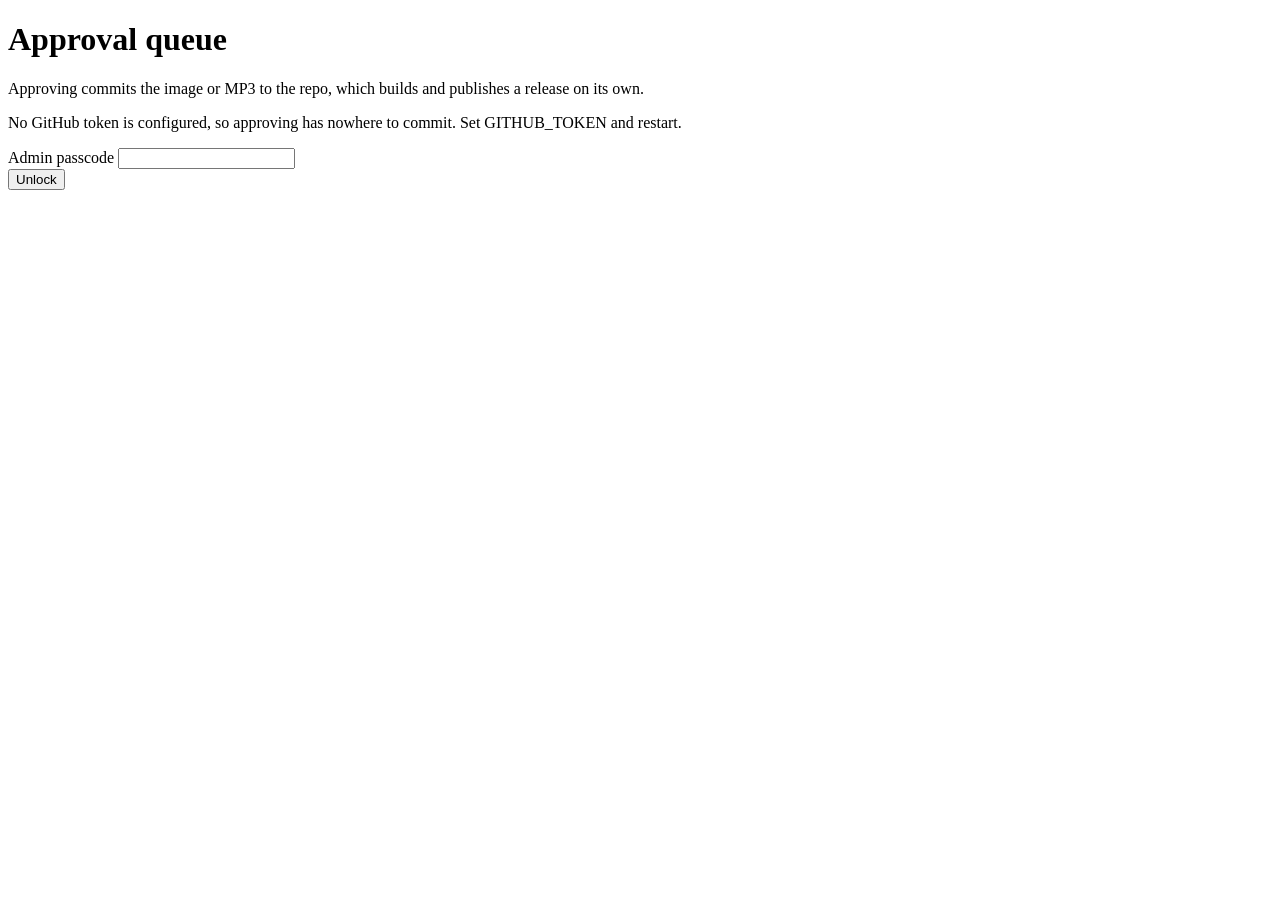
<file: server/src/main/resources/templates/admin.html>
<!doctype html>
<html lang="en" th:replace="~{layout/base :: page(~{::title}, 'admin', ~{::main}, ~{::scripts})}"
      xmlns:th="http://www.thymeleaf.org">
<head>
    <title>Approval queue</title>
</head>
<body>

<main>
    <h1>Approval queue</h1>
    <p class="sub">Approving commits the image or MP3 to the repo, which builds and publishes a release on its own.</p>

    <p class="msg warn" th:unless="${publishingEnabled}">
        No GitHub token is configured, so approving has nowhere to commit. Set GITHUB_TOKEN and restart.
    </p>

    <form autocomplete="off" class="card" id="gate">
        <label class="field">
            <span>Admin passcode</span>
            <input autocomplete="current-password" id="passcode" type="password">
        </label>
        <div class="actions">
            <button type="submit">Unlock</button>
        </div>
        <p class="msg" id="gate-message" role="status"></p>
    </form>

    <section hidden id="panel">
        <div class="toolbar">
            <span class="tag" id="pending-count"></span>
            <button class="ghost" id="refresh">Refresh</button>
            <button class="ghost" id="resync" title="Adopt anything added to the repo by hand">Sync from repo</button>
        </div>

        <div id="queue"></div>

        <h2>Emotes in the pack</h2>
        <p class="sub">Removing one commits a delete and rebuilds the addon without it.</p>
        <div class="grid" id="approved"></div>

        <h2>Sounds in the pack</h2>
        <p class="sub">Same here: removing one publishes an update without it.</p>
        <div class="grid" id="approved-sounds"></div>
    </section>
</main>

<th:block th:fragment="scripts">
    <script th:src="@{/js/admin.js}" type="module"></script>
</th:block>

</body>
</html>
</file>
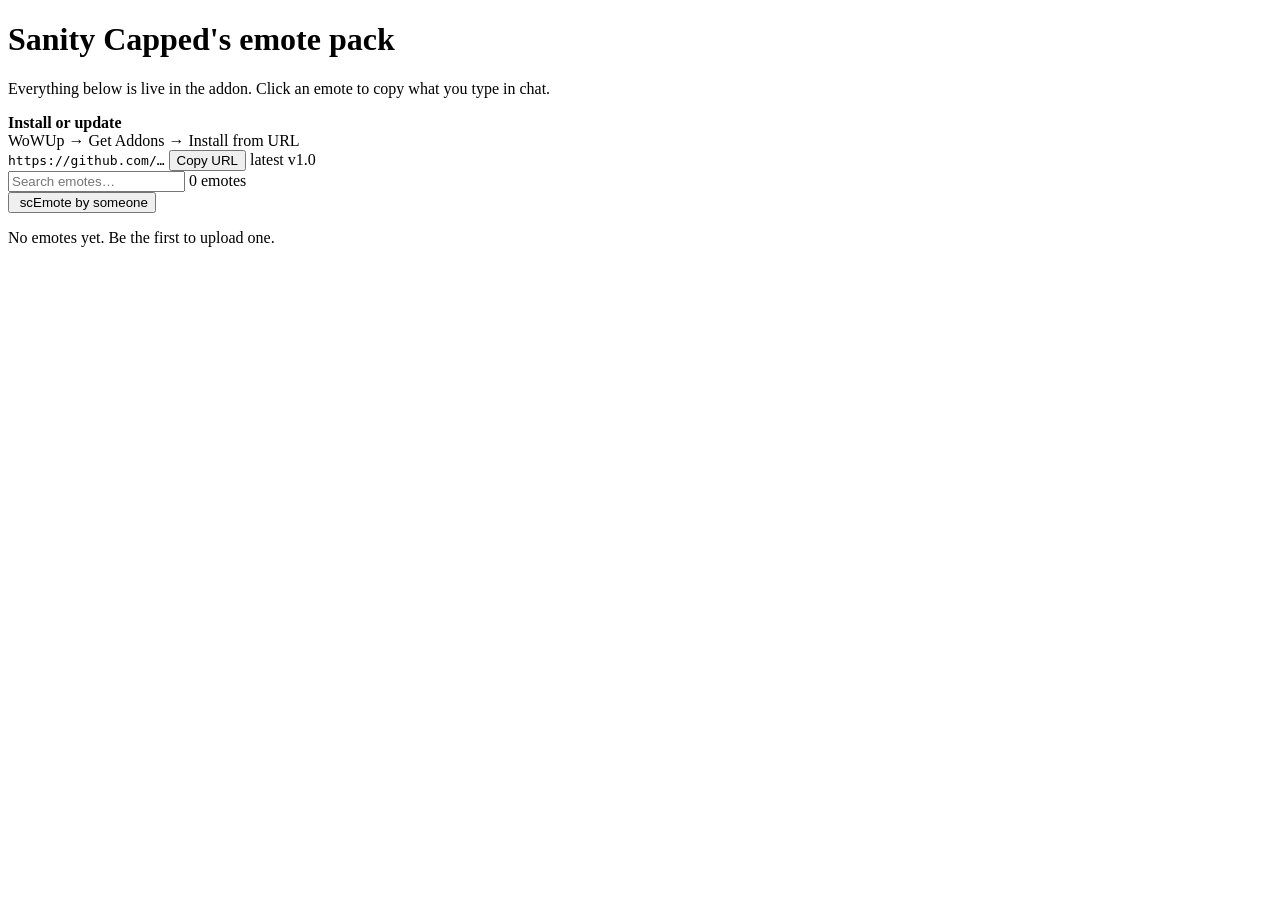
<file: server/src/main/resources/templates/browse.html>
<!doctype html>
<html lang="en" th:replace="~{layout/base :: page(~{::title}, 'browse', ~{::main}, ~{::scripts})}"
      xmlns:th="http://www.thymeleaf.org">
<head>
    <title>Sanity Capped Emote Pack</title>
</head>
<body>

<main>
    <h1>Sanity Capped's emote pack</h1>
    <p class="sub">Everything below is live in the addon. Click an emote to copy what you type in chat.</p>

    <div class="card install">
        <div>
            <strong>Install or update</strong><br>
            <span class="muted">WoWUp &rarr; Get Addons &rarr; Install from URL</span>
        </div>
        <code id="repo-url" th:text="${repoUrl}">https://github.com/…</code>
        <button class="ghost" data-copy="#repo-url">Copy URL</button>
        <a class="tag" rel="noopener" target="_blank" th:href="${release.url()}" th:if="${release}"
           th:text="'latest ' + ${release.tag()}">latest v1.0</a>
    </div>

    <div class="toolbar">
        <input aria-label="Search emotes" autocomplete="off" id="search" placeholder="Search emotes…"
               type="search">
        <span class="tag" id="count" th:text="${#lists.size(emotes)} + ' emotes'">0 emotes</span>
    </div>

    <div class="grid" id="grid">
        <button class="emote" th:data-name="${emote.name()}" th:data-search="${emote.name() + ' ' + emote.uploader()}"
                th:each="emote : ${emotes}" th:title="'Click to copy ' + ${emote.name()}"
                type="button">
            <img loading="lazy" th:alt="${emote.name()}" th:src="${emote.url()}">
            <span class="name" th:text="${emote.name()}">scEmote</span>
            <span class="by" th:text="'by ' + ${emote.uploader()} + ' · ' + ${emote.age()}">by someone</span>
        </button>
    </div>

    <p class="empty" th:if="${#lists.isEmpty(emotes)}">
        No emotes yet. Be the first to <a th:href="@{/upload}">upload one</a>.
    </p>
</main>

<th:block th:fragment="scripts">
    <script th:src="@{/js/browse.js}" type="module"></script>
</th:block>

</body>
</html>
</file>
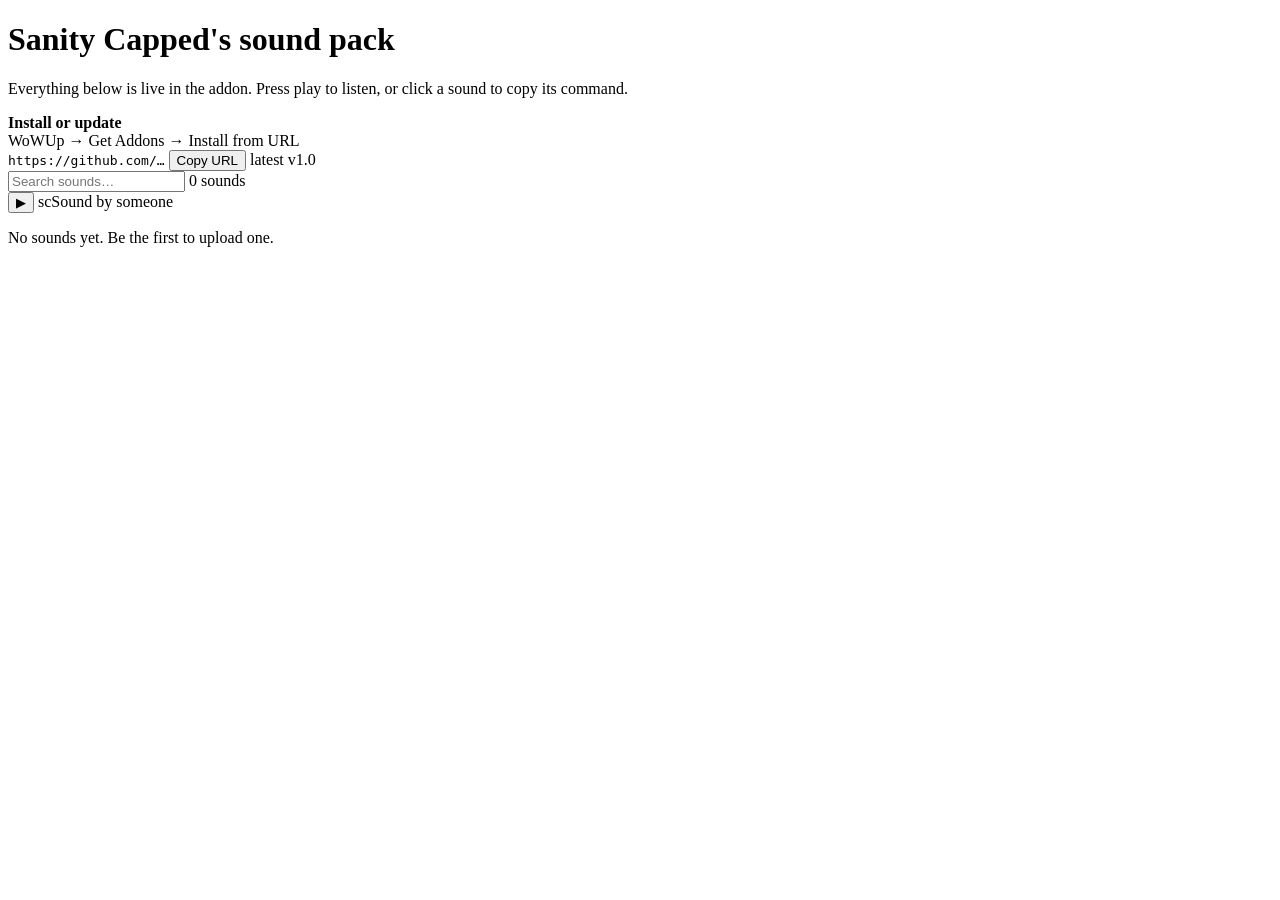
<file: server/src/main/resources/templates/sounds.html>
<!doctype html>
<html lang="en" th:replace="~{layout/base :: page(~{::title}, 'sounds', ~{::main}, ~{::scripts})}"
      xmlns:th="http://www.thymeleaf.org">
<head>
    <title>Sanity Capped Sound Pack</title>
</head>
<body>

<main>
    <h1>Sanity Capped's sound pack</h1>
    <p class="sub">Everything below is live in the addon. Press play to listen, or click a sound to copy its command.</p>

    <div class="card install">
        <div>
            <strong>Install or update</strong><br>
            <span class="muted">WoWUp &rarr; Get Addons &rarr; Install from URL</span>
        </div>
        <code id="repo-url" th:text="${repoUrl}">https://github.com/…</code>
        <button class="ghost" data-copy="#repo-url">Copy URL</button>
        <a class="tag" rel="noopener" target="_blank" th:href="${release.url()}" th:if="${release}"
           th:text="'latest ' + ${release.tag()}">latest v1.0</a>
    </div>

    <div class="toolbar">
        <input aria-label="Search sounds" autocomplete="off" id="search" placeholder="Search sounds…"
               type="search">
        <span class="tag" id="count" th:text="${#lists.size(sounds)} + ' sounds'">0 sounds</span>
    </div>

    <div class="grid" id="grid">
        <div class="emote sound" th:data-command="${sound.command()}"
             th:data-search="${sound.name() + ' ' + sound.uploader()}" th:each="sound : ${sounds}"
             th:title="'Click to copy ' + ${sound.command()}">
            <button class="play" th:aria-label="'Play ' + ${sound.name()}" th:data-src="${sound.url()}"
                    type="button">&#9654;</button>
            <span class="name" th:text="${sound.name()}">scSound</span>
            <span class="by" th:text="'by ' + ${sound.uploader()} + ' · ' + ${sound.age()}">by someone</span>
        </div>
    </div>

    <p class="empty" th:if="${#lists.isEmpty(sounds)}">
        No sounds yet. Be the first to <a th:href="@{/upload}">upload one</a>.
    </p>
</main>

<th:block th:fragment="scripts">
    <script th:src="@{/js/sounds.js}" type="module"></script>
</th:block>

</body>
</html>
</file>
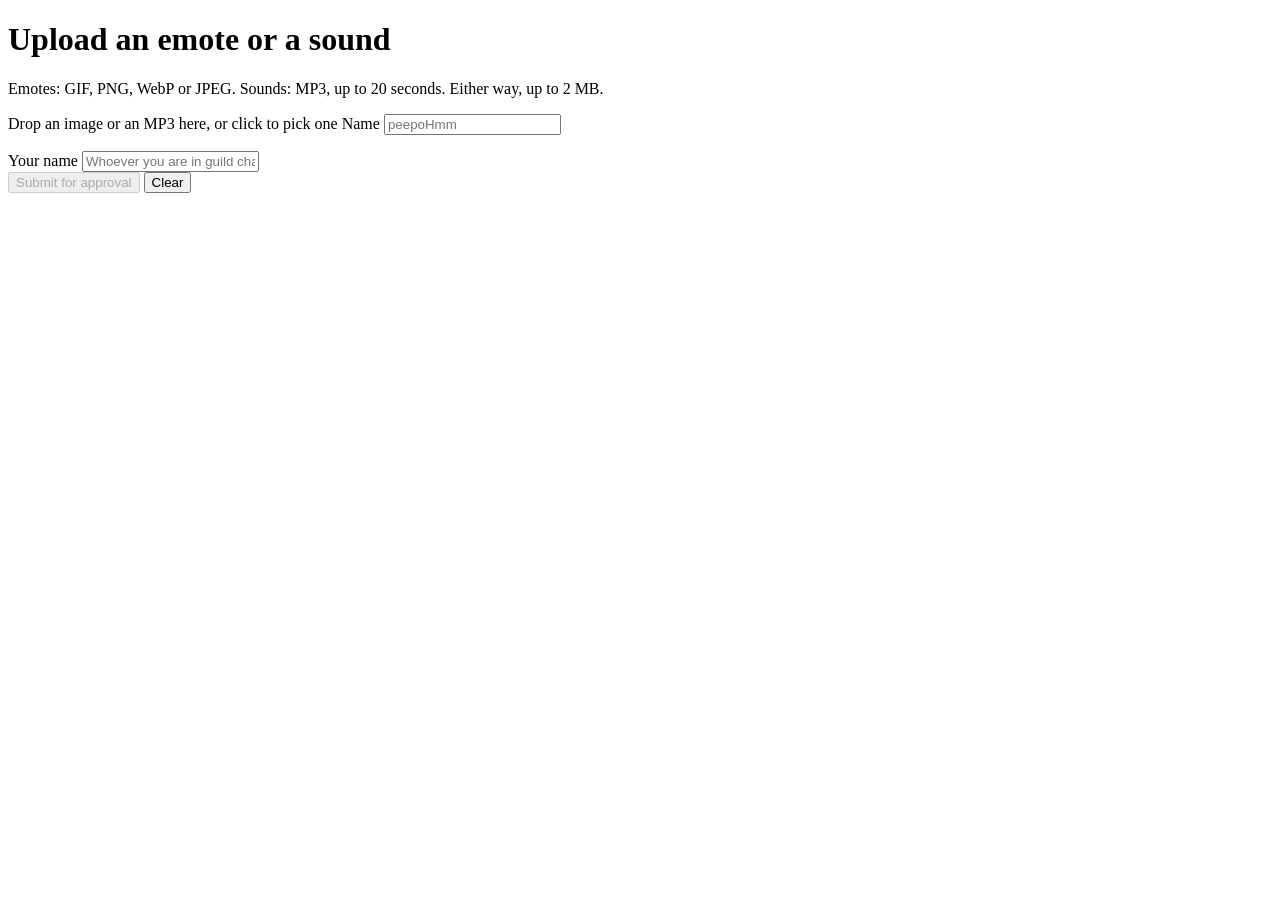
<file: server/src/main/resources/templates/upload.html>
<!doctype html>
<html lang="en" th:replace="~{layout/base :: page(~{::title}, 'upload', ~{::main}, ~{::scripts})}"
      xmlns:th="http://www.thymeleaf.org">
<head>
    <title>Upload an emote or a sound</title>
</head>
<body>

<main class="narrow">
    <h1>Upload an emote or a sound</h1>
    <p class="sub">
        Emotes: GIF, PNG, WebP or JPEG. Sounds: MP3, up to
        <span th:text="${maxSoundSeconds}">20</span> seconds.
        Either way, up to <span th:text="${maxMegabytes}">2</span> MB.
    </p>

    <p class="msg ok" id="sent" role="status"></p>

    <form autocomplete="off" class="card" id="upload-form" th:data-max-sound-seconds="${maxSoundSeconds}">
        <label class="drop" for="file" id="drop">
            <span id="drop-text">Drop an image or an MP3 here, or click to pick one</span>
            <img alt="" hidden id="preview">
        </label>
        <input accept="image/gif,image/png,image/webp,image/jpeg,audio/mpeg,.mp3" hidden id="file" name="file"
               type="file">
        <audio controls hidden id="listen"></audio>

        <label class="field">
            <span id="name-label">Name</span>
            <input id="name" name="name" placeholder="peepoHmm" type="text">
        </label>
        <p class="hint" id="trigger"></p>
        <p class="chatline" hidden id="chat-preview"></p>

        <label class="field">
            <span>Your name</span>
            <input id="uploader" name="uploader" placeholder="Whoever you are in guild chat" type="text">
        </label>

        <div class="actions">
            <button disabled id="submit" type="submit">Submit for approval</button>
            <button class="ghost" id="reset" type="button">Clear</button>
        </div>

        <p class="msg" id="message" role="status"></p>
    </form>
</main>

<th:block th:fragment="scripts">
    <script th:src="@{/js/upload.js}" type="module"></script>
</th:block>

</body>
</html>
</file>
